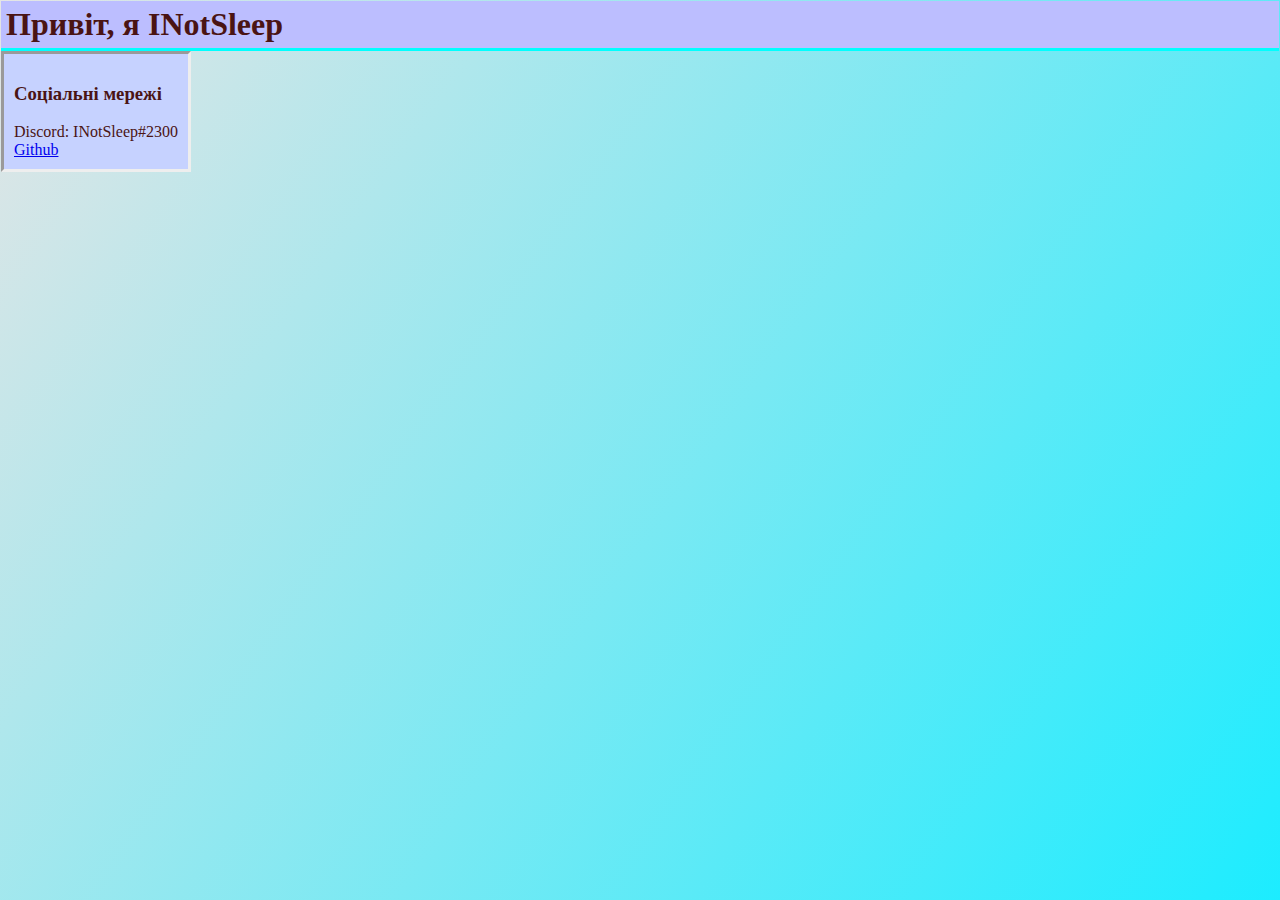
<file: ua/index.html>
<html>
    <head>
        <title>Сайт INotSleep</title>
        <link rel="stylesheet" href="./style.css">
    </head>
        <body>
        <div class="header"><h1 style="margin-top: 0px;
    margin-bottom: 0px;
">Привіт, я INotSleep</h1></div>
    
<div class="content">
<div class="soc"><h3>Соціальні мережі</h3>Discord: INotSleep#2300<br><a href="https://github.com/INotSleep">Github</a></div></div>
</body></html>
</file>
<file: ua/style.css>
body {
    background: linear-gradient(125deg, #e5e5e5, #00eaffe3);
    color: #4a1414;
    margin: 0px;
    padding: 1;
}

.header {
    background: #bcbeff;
    padding: 5px;
    border-bottom-style: solid;
    border-color: aqua;
}

.content {
    max-width: fit-content;
    padding: 10px;
    border-style: inset;
    background: #c6d2ff;
}
</file>
